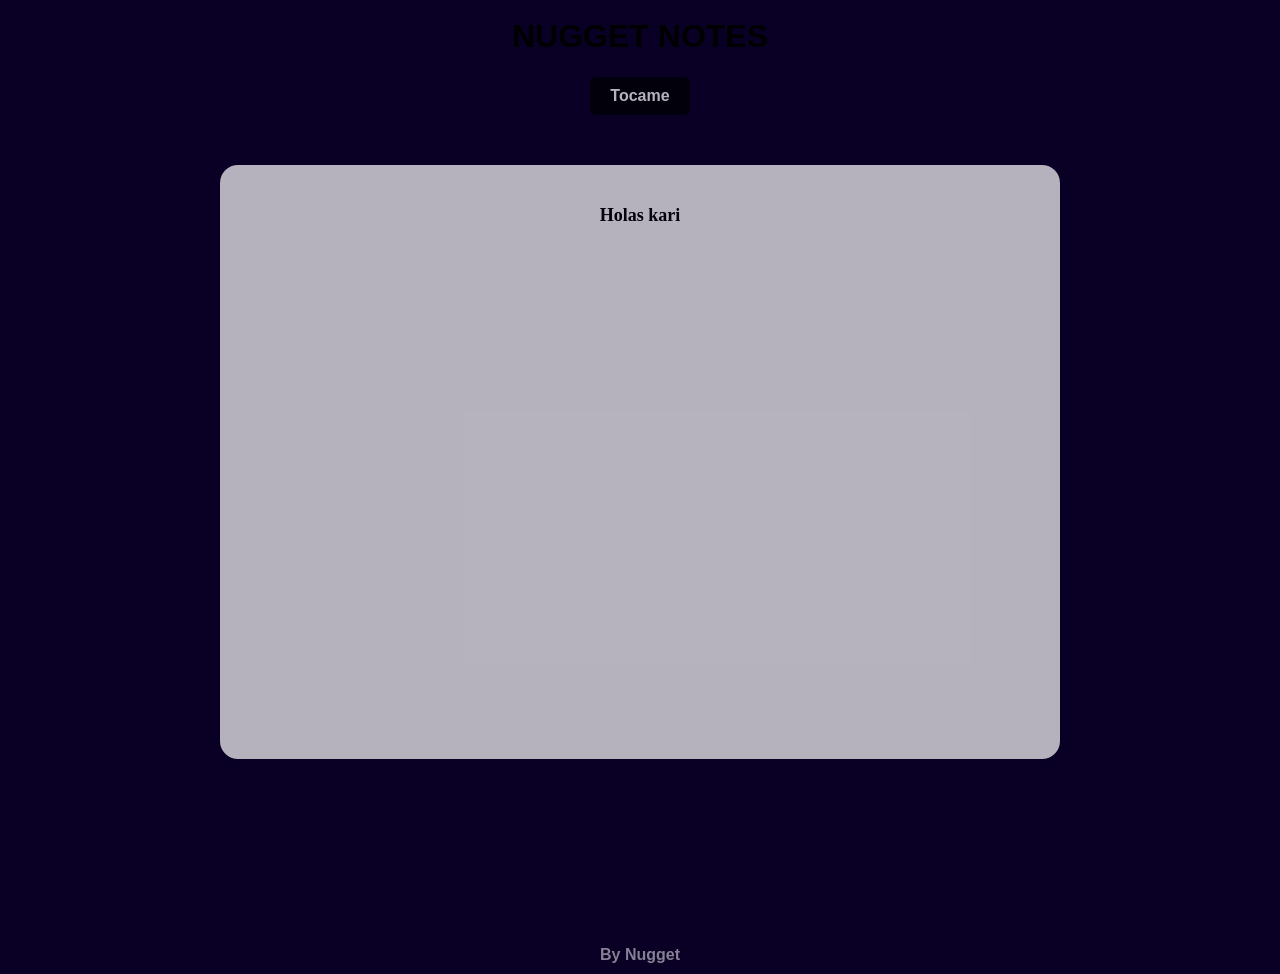
<file: index.html>
<html>
    <head>
        <meta charset="UTF-8">
        <meta name="viewport" content="width=device-width, initial-scale=1.0">
        <title>Nugget Page</title>
        <link rel="icon" href="imagenes/icon.gif">
        <link href="css/nuggetshop.css" rel="stylesheet">
    </head>

    <body>
        <div id="titulo">
            <h1 id="htitulo">  NUGGET NOTES  </h1>
        </div>
        <div class="contenedor-boton">
            <a href="Present.html" class="boton-navegacion"> Tocame </a>
        </div>
         <div id="cuerpo-principal">
            <p>Holas kari

            </p>
             <div class="video-container">
                <iframe 
                    src="https://www.youtube.com/embed/vLceHPTRm6k" 
                    frameborder="0" 
                    allow="accelerometer; autoplay; clipboard-write; encrypted-media; gyroscope; picture-in-picture" 
                    allowfullscreen>
                </iframe>
             </div>
        </div>
        
        

        

        <div id="credits">
            <h1>By Nugget</h1>
        </div>
    </body>

    

</html>
</file>
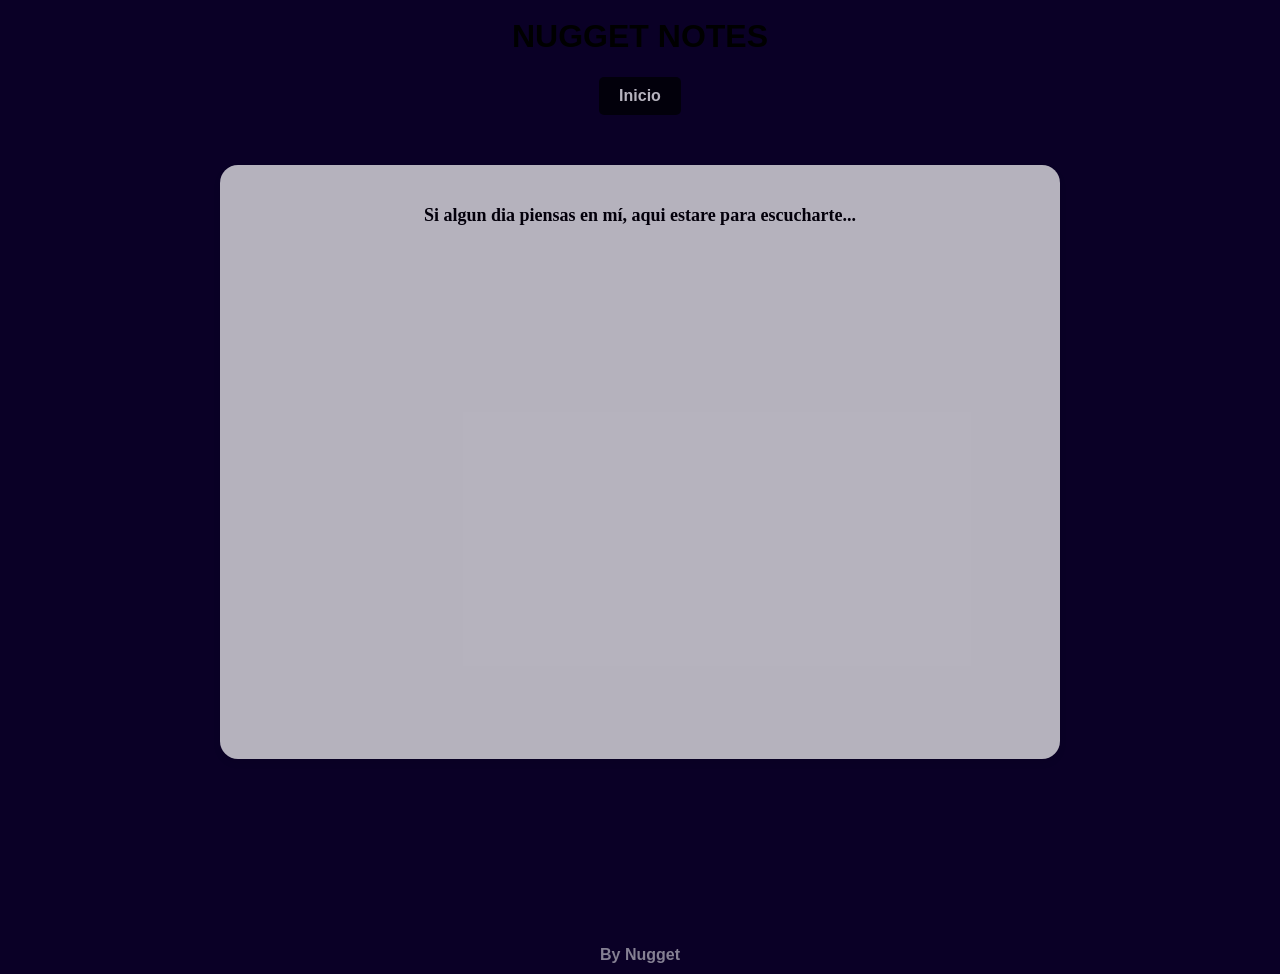
<file: Present.html>
<html>
    <head>
        <meta charset="UTF-8">
        <meta name="viewport" content="width=device-width, initial-scale=1.0">
        <title>Nugget Page</title>
        <link rel="icon" href="imagenes/icon.gif">
        <link href="css/nuggetshop.css" rel="stylesheet">
    </head>

    <body>
        <div id="titulo">
            <h1 id="htitulo">  NUGGET NOTES  </h1>
        </div>
        <div class="contenedor-boton">
        <a href="index.html" class="boton-navegacion">Inicio</a>
        </div>

        <div id="cuerpo-principal">
            <p>Si algun dia piensas en mí, aqui estare para escucharte...</p>
            
            <div class="video-container">
                <iframe 
                    src="https://www.youtube.com/embed/vLceHPTRm6k" 
                    frameborder="0" 
                    allow="accelerometer; autoplay; clipboard-write; encrypted-media; gyroscope; picture-in-picture" 
                    allowfullscreen>
                </iframe>
            </div>
        </div>

        

        

        <div id="credits">
            <h1>By Nugget</h1>
        </div>
    </body>

    

</html>
</file>
<file: css/nuggetshop.css>
body {
    background: #0a0026;
    min-height: 100vh;
    overflow-x: hidden;
    position: relative;
}


.contenedor-boton {
    text-align: center; /* Centra el botón si quieres que siga la línea del h1 */
    margin-bottom: 20px;
}

.boton-navegacion {
    display: inline-block;
    padding: 10px 20px;
    background-color: black; /* Un color naranja "nugget" */
    color: white;
    opacity: 70%;
    text-decoration: none; /* Quita el subrayado */
    border-radius: 5px;
    font-family: Arial, sans-serif;
    font-weight: bold;
    transition: background 0.3s ease;
}

.boton-navegacion:hover {
    background-color: black; /* Cambia de color al pasar el mouse */
    opacity:30%;
}



#titulo{
    text-align: center;
    padding: 10px;
    
}

#htitulo {
    color: black;
    margin: 0;
    padding-bottom: 1%;
    grid-column: 1;
    grid-row: 1;
    z-index: 1;
    font-family:Impact, Haettenschweiler, 'Arial Narrow Bold', sans-serif;
    font-size: 200%;
    text-transform: uppercase;
    animation: glow 3s ease-in-out infinite alternate;
    text-align: center;
  }

@keyframes glow {
    from {
      text-shadow: 0 0 30px #ec00f9;
    }
    to {
      text-shadow: 0 0 400px rgb(0, 0, 0), 0 0 20px #ec00f9;
    }
  }

.container{
  text-align:center;
}

.fade-in-text{
  opacity:0;
  animation: fadeIn 12s forwards;
}


@keyframes fadeIn{
  from{ opacity: 0;}
  to{ opacity: 1; }

}






#credits{
    text-align: right;
    padding-top: 10%;
}


#credits h1{
    font-family:  'Arial Narrow Bold', sans-serif, impact;
    font-size: 100%;
    text-align:center;
    color: #ffffff80;
}

/* 4. 🚀 ESTILO PARA EL TEXTO GRANDE Y CENTRAL 🚀 */
#cuerpo-principal {
    max-width: 800px; /* Limita el ancho del texto */
    margin: 50px auto; /* Centra el div horizontalmente y da margen arriba/abajo */
    padding: 20px;
    background-color: white;
    opacity:70%;
    border-radius: 18px; /* Esquinas redondeadas */
    box-shadow: 0 4px 8px rgba(0, 0, 0, 0.1); /* Sombra suave */
    text-align: center; /* Centra el texto dentro del div */
}

#cuerpo-principal p {
    font-size: 18px; /* Tamaño de fuente MUY grande */
    color: black; /* Color naranja/rojo para que resalte */
    font-weight: bold; /* Texto en negrita */
    line-height: 1.4; /* Espaciado entre líneas */
}

.video-container {
    /* Define la posición relativa para que los elementos hijos se posicionen respecto a él */
    position: relative; 
    
    /* El truco mágico: define la altura usando el padding-bottom para la relación 16:9 (9/16 = 0.5625) */
    padding-bottom: 56.25%; 
    height: 0;
    overflow: hidden;
    
    /* Margen para separarlo de otros elementos y asegurar que no desborde */
    margin: 30px auto; 
    max-width: 100%; 
    
    /* Ajusta el ancho para que el video no sea demasiado grande en pantallas amplias */
    width: 600px; 
}

.video-container iframe {
    /* Posiciona el iframe de forma absoluta para que cubra todo el 'padding' */
    position: absolute;
    top: 0;
    left: 0;
    width: 100%;
    height: 100%;
}

/* Opcional: Centrar el contenedor del video si el width es menor a 100% */
@media (min-width: 601px) {
    .video-container {
        margin-left: auto;
        margin-right: auto;
    }
}
</file>
